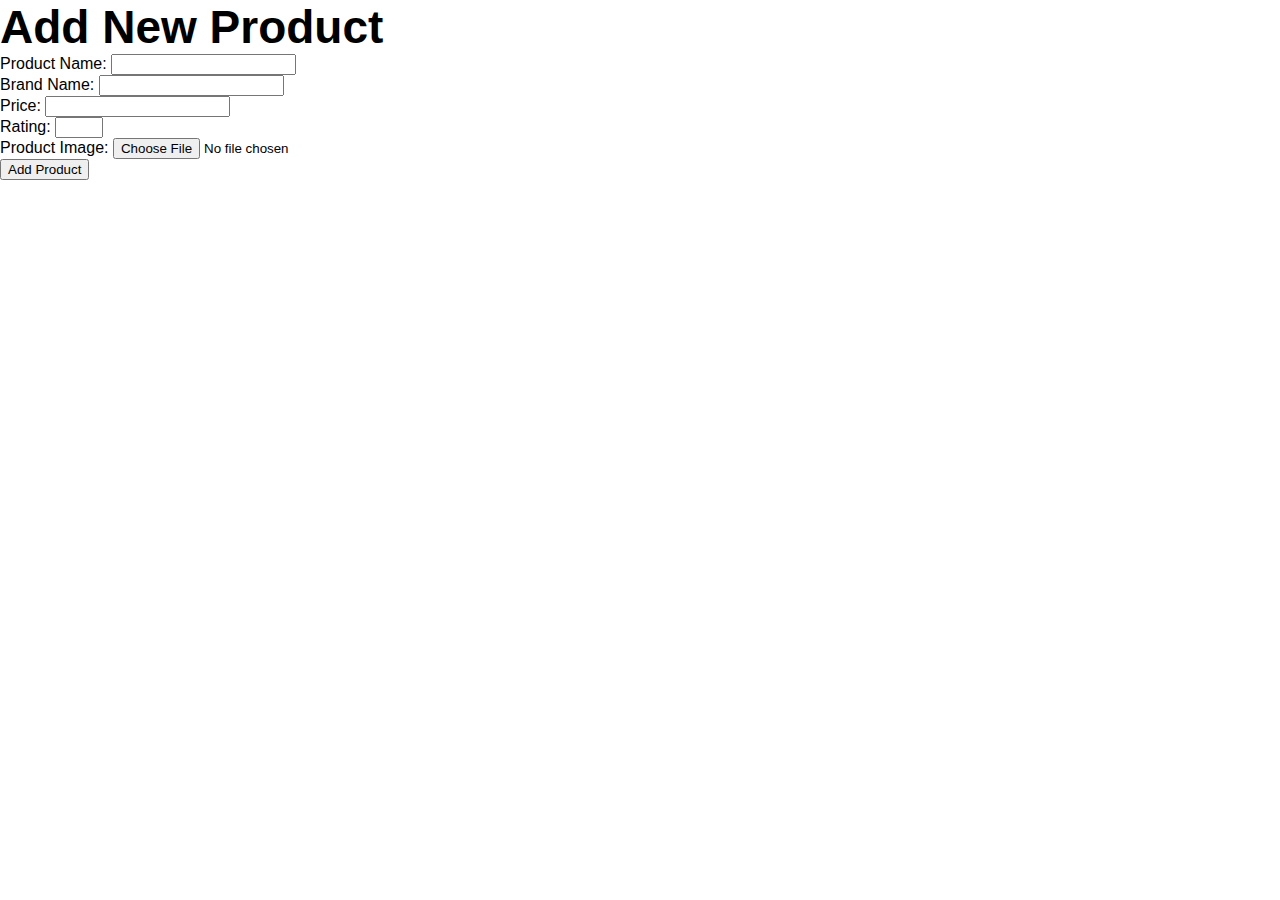
<file: admin.html>
<!DOCTYPE html>
<html lang="en">
<head>
    <meta charset="UTF-8">
    <meta https-equiv="X-UA-Compatible" content="IE=edge">
    <meta name="viewport" content="width=device-width, initial-scale=1.0">
    <link rel="stylesheet" href="style.css">
    <title>Add Product - Admin</title>
</head>
<body>
    <section id="admin-page">
        <h2>Add New Product</h2>
        <form id="productForm" enctype="multipart/form-data">
            <label for="productName">Product Name:</label>
            <input type="text" id="productName" name="productName" required><br>

            <label for="brandName">Brand Name:</label>
            <input type="text" id="brandName" name="brandName" required><br>

            <label for="price">Price:</label>
            <input type="number" id="price" name="price" required><br>

            <label for="rating">Rating:</label>
            <input type="number" id="rating" name="rating" min="1" max="5" required><br>

            <label for="productImage">Product Image:</label>
            <input type="file" id="productImage" name="productImage" accept="image/*" required><br>

            <button type="submit">Add Product</button>
        </form>
    </section>

    <script>
        document.getElementById('productForm').addEventListener('submit', async function (e) {
            e.preventDefault();
            const formData = new FormData(this);
            const response = await fetch('/api/addProduct', {
                method: 'POST',
                body: formData,
            });
            if (response.ok) {
                alert('Product added successfully!');
                window.location.reload();
            } else {
                alert('Failed to add product.');
            }
        });
    </script>
</body>
</html>
</file>
<file: style.css>
*{
    margin: 0;
    box-sizing: border-box;
    font-family: 'spartan', sans-serif;
}


h1 {
    font-size: 50px;
    line-height: 64px;
    color: black;
}

h2{
    font-size: 46px;
    line-height: 54px;
    color: black;
}

h4{
    font-size: 26px;
    color: black;
}

h6 {
    font-weight: 700;
    font-size: 12px;
}

p {
    font-size: 16px;
    color: rgb(92, 90, 90);
    margin: 15px 0 20px 0;
}



.section-p1{
    margin: 40px 80px;
}

.section-m1{
    margin: 40px 0;
}

button.normal{
    font-size: 18px;
    font-weight: 600;
    padding: 15px 30px;
    color: black;
    background-color: white;
    border-radius: 4px;
    cursor: pointer;
    border: none;
    outline: none;
    transition: 0.2s;
}
button.white{
    font-size: 17px;
    font-weight: 600;
    padding: 11px 18px;
    color: rgb(255, 255, 255);
    background-color: transparent;
    cursor: pointer;
    border: 1px solid white;
    outline: none;
    transition: 0.2s;
}


body {
    width: 100%;
}

.logo{
    width: 10%;
    display: flex;
    justify-content: center;
    align-items: center;
}
.logo img{
    width: 33%;
    /* border: 3px solid white; */
    border-radius: 50px;
}

.img1{
    width: 20%;
}


#header{
    display: flex;
    align-items: center;
    justify-content: space-between;
    padding: 20px 80px;
    background: #E3E6F3;
    box-shadow:0 5px 15px rgba(0, 0, 0, 0.06);
    z-index: 999;
    position: sticky;
    top: 0;
    left: 0;
}

#header .search{
    width: 5%;
    display: flex;
    flex-wrap: wrap;
    align-items: center;
    background-repeat: no-repeat;
    background-position: 20% 30%;
    background-color: transparent;
}

#header .search input{
    height: 3.124rem;
    padding: 0 1.25em;
    font-size: 14px;
    width: 75%;
    border: 1px solid transparent;
    border-radius: 12px;
    outline: none;

}

#header .search button {
    width: 10%;
    height: 3.124rem;
    background-color: transparent;
    color: rgb(59, 59, 59);
    font-size: 30px;
    border: none;
    cursor: pointer;
}

#header .search button:hover{
    color: rgb(131, 189, 98);

}

#header .search{
    display: flex;
    width: 40%;
}  


#navbar{
    display: flex;
    align-items: center;
    justify-content: center;
}

#navbar li{
    list-style: none;
    padding: 0 20px;
    position: relative;
}


#navbar li a{
    text-decoration: none;
    font-size: 16px;
    font-weight: 600;
    color: #1a1a1a;
    transition: 0.3 ease;
}

#navbar li a:hover,
#navbar li a.active {
    color: rgb(131, 189, 98);
}

#navbar li a.active::after,
#navbar li a:hover::after{
    content: "";
    width: 30%;
    height: 2px;
    background: rgb(131, 189, 98);
    position: absolute;
    bottom:-4px;
    left: 20px;
}


#mobile{ 
    display: none;
    align-items: center;
} 

#close{
    display: none;
    align-items: center;
}



#hero{
    background-image: url("img/hero4.png");
    height: 95vh;
    width: 100%;
    background-size: cover;
    background-position: top 25% right 0;
    padding: 0 80px;
    display: flex;
    flex-direction: column;
    align-items: flex-start;
    justify-content: center;
}



#hero h4{
    padding-bottom: 15px;
}

#hero h1{
    color: rgb(131, 189, 98);
}

#hero button{
    background-image: url("img/button.png");
    background-color: transparent;
    color: rgb(131, 189, 98);
    border: 0;
    padding: 14px 80px 14px 65px;
    background-repeat: no-repeat;
    cursor: pointer;
    font-weight: 700;
    font-size: 15px;
}

#feature{
    display: flex;
    align-items: center;
    justify-content: space-between;
    flex-wrap: wrap;
}

#feature .fe-box{
    width: 180px;
    text-align: center;
    padding: 25px 15px;
    box-shadow: 20px 20px 34px rgba(0, 0, 0, 0.0.3);
    border: 1px solid #cce7d0 ;
    border-radius: 4px;
    margin: 15px 0;
}


#feature .fe-box:hover{
    box-shadow: 10px 10px 54px rgba(0, 0, 0, 0.3);
}


#feature .fe-box h6 img{
    width: 100%;
    margin-bottom: 10px;
}



#feature .fe-box h6{
    display: inline-block;
    padding: 9px 8px 6px 8px;
    line-height: 1;
    border-radius: 4px;
    color: rgb(131, 189, 98);
    background-color: #fddde4;
}

#feature .fe-box:nth-child(2) h6{
    background-color: #cdebbc;
}
#feature .fe-box:nth-child(3) h6{
    background-color: #d1e8f2;
}
#feature .fe-box:nth-child(4) h6{
    background-color: #cdd4f8;
}
#feature .fe-box:nth-child(5) h6{
    background-color: #f6dbf6;
}
#feature .fe-box:nth-child(6) h6{
    background-color: #fff2e5;
}

#product1 {
    text-align: center;
}

#product1 .pro-container{
    display: flex;
    justify-content: space-between;
    padding-top: 20px;
    flex-wrap: wrap;
}


#product1 .pro{
    width: 23%;
    min-width: 250px;
    padding: 10px 12px;
    border: 1px solid #cce7d0;
    border-radius: 25px;
    cursor: pointer;
    box-shadow: 20px 20px 30px rgba(0, 0, 0, 0.02);
    margin: 15px 0;
    transition: 0.2s ease;
    position: relative;
    
}
#product1 .pro:hover{
    box-shadow: 20px 20px 30px rgba(0, 0, 0, 0.3);

}

#product1 .pro img{
    width: 100%;
    border-radius: 20px;
}

#product1 .pro .des{
    text-align: start;
    padding: 10px 0;
}


#product1 .pro .des span{
    color: #868686;
    font-size: 15px;
}


#product1 .pro .des h5{
    padding-top: 7px;
    color: #1a1a1a;
    font-size: 18px;
}

#product1 .pro .des i{
    font-style: normal;
    color: gold;
    font-size: 24px;
}

#product1 .pro .des h4{
    padding-top: 7px;
    font-size: 19px;
    font-weight: 700;
    color: rgb(131, 189, 98);
}


#product1 .pro .cart{
    width: 40px;
    height: 40px;
    line-height: 40px;
    border-radius: 60px;
    font-weight: 500;
    color: rgb(131, 189, 98);
    font-style: normal;
    font-size: 24px;
    position: absolute;
    bottom: 20px;
    right: 10px;
}


#product1 .pro a{
    text-decoration: none;
}


#banner{
    display: flex;
    flex-direction: column;
    justify-content: center;
    align-items: center;
    text-align: center;
    background-image: url("img/banner/b2.jpg");
    width: 100%;
    height: 40vh;
    background-size: cover;
    background-position: center;
}

#banner h4{
    color: white;
    font-size: 18px;
}

#banner h2{
    color: white;
    font-size: 36px;
    padding: 10px 0;
}

#banner h2 span{
    color: #ef3636;
}


#banner button:hover{
    background-color: rgb(131, 189, 98);
    color: white;
}

#sm-banner{
    display: flex;
    justify-content: space-between;
    flex-wrap: wrap;
}

#sm-banner .banner-box{
    display: flex;
    flex-direction: column;
    justify-content: center;
    align-items: flex-start;
    background-image: url("img/banner/b17.jpg");
    min-width: 850px;
    height: 50vh;
    background-size: cover;
    background-position: center;
    padding: 30px;
}

#sm-banner .banner-box2{
    background-image: url("img/banner/b10.jpg");
}

#sm-banner h4{
    color: white;
    font-size: 20px;
    font-weight: 300;
}
#sm-banner h2{
    color: white;
    font-size: 28px;
    font-weight: 800;
}
#sm-banner span{
    color: white;
    font-size: 14px;
    font-weight: 500;
    padding-bottom: 15px;
}


#sm-banner .banner-box:hover button{
    background: rgb(131, 189, 98);
    border: 1px solid rgb(131, 189, 98);
}

#banner3{
    display: flex;
    justify-content: space-between;
    flex-wrap: wrap;
    padding: 0 80px
}


#banner3 .banner-box {
    display: flex;
    flex-direction: column;
    justify-content: center;
    align-items: flex-start;
    background-image: url("img/banner/b7.jpg");
    min-width: 30%;
    height: 30vh;
    background-size: cover;
    background-position: center;
    padding: 20px;
    margin-bottom: 20px;
}

#banner3 .banner-box2{
    background-image: url("img/banner/b4.jpg");
}

#banner3 .banner-box3{
    background-image: url("img/banner/b18.jpg");
}

#banner3 h2{
    color: white;
    font-weight: 900;
    font-size: 22px;
}


#banner3 h3{
    color: #ec544e;
    font-weight: 800;
    font-size: 15px;
}

#newsletter{
    display: flex;
    justify-content: space-between;
    flex-wrap: wrap;
    align-items: center;
    background-image: url("img/banner/b14.png");
    background-repeat: no-repeat;
    background-position: 20% 30%;
    background-color: #041e42;
    padding: 40px 50px;
}

#newsletter .section-p1{
    margin: 40px 80px;
}


#newslette .section-m1{
    margin: 40px 0;
}


#newsletter h4{
    font-size: 22px;
    font-weight: 700;
    color: white;
}
#newsletter p{
    font-size: 14px;
    font-weight: 600;
    color: #818ea0;
}

#newsletter p span{
    color: #ffbd27;
}

#newsletter .form{
    display: flex;
    width: 40%;
} 


#newsletter input{
    height: 3.124rem;
    padding: 0 1.25em;
    font-size: 14px;
    width: 100%;
    border: 1px solid transparent;
    border-radius: 4px;
    outline: none;
    border-top-right-radius: 0;
    border-bottom-right-radius: 0;

}

#newsletter button{
    background-color: rgb(131, 189, 98);
    color: white;
    white-space: nowrap;
    border-top-left-radius: 0;
    border-bottom-left-radius: 0;
}


footer .col img{
    width: 22%;
    border-radius: 30px;
}


footer{
    display: flex;
    flex-wrap: wrap;
    justify-content: space-between;
}
footer .col{
    display: flex;
    flex-direction: column;
    align-items: flex-start;
    margin-bottom: 20px;
}


footer .logo{
    margin-bottom: 30px;
}

footer h4{
    font-size: 16px;
    padding-bottom: 20px;
}
footer p{
    font-size: 15px;
    margin:  0 0 8px 0;
}
footer a{
    font-size: 15px;
    text-decoration: none;
    color: #222;
    margin-bottom: 10px;
}

footer .follow{
    margin-top: 20px;
}
footer .follow i{
    color: #465b52;
    padding-right:  4px;
    cursor: pointer;
}

footer .row img{
    width: 48%;
    border-radius: 50px;
}

footer .install .pay{
    width: 60%;
}
footer .pay img{
    width: 100%;
}


footer .install .row img{
    border: 1px solid rgb(131, 189, 98);
    border-radius: 6px;
}


footer .install img{
    margin: 10px 0 15px 0;
}


footer .follow i:hover,
footer a:hover{
    color: rgb(131, 189, 98);
}

footer .copyright{
    width: 100%;
    text-align: center;
} 


/* start media query */
@media (max-width:1766px) {
    #sm-banner .banner-box {
        min-width: 780px;
        height: 30vh;
    }
}

@media (max-width:1600px) {
    #sm-banner .banner-box {
        min-width: 620px;
        height: 30vh;
    }
}

@media (max-width:1400px) {
    #sm-banner .banner-box {
        min-width: 550px;
        height: 30vh;
    }
}

@media (max-width:1266px) {
    #sm-banner .banner-box {
        min-width: 500px;
        height: 30vh;
    }
}
@media (max-width:1156px) {
    #sm-banner .banner-box {
        min-width: 480px;
        height: 30vh;
    }
}
@media (max-width:1122px) {
    #sm-banner .banner-box {
        min-width: 430px;
        height: 30vh;
    }
}

/* Shop Page*/
#page-header{
    background-image: url("img/banner/b3.jpg");
    width: 100%;
    height: 30vh;
    background-size: cover;
    display: flex;
    justify-content: center;
    text-align: center;
    flex-direction: column;
    padding: 14px;
}

#page-header h2,
#page-header p{
    color: white;
}


 @media (max-width:1024px) {
    .section-p1 {
        margin: 40px 40px;
    }

    .logo {
        width: 20%;
    }
    

    #navbar {
        display: flex;
        flex-direction: column;
        align-items: flex-start;
        justify-content: flex-start;
        position: fixed;
        top: 0; 
        right: -300px;
        height: 100vh;
        width: 300px;
        background-color: #E3E6F3; 
        box-shadow: 0 40px 60px rgba(0, 0, 0, 0.1);
        padding: 80px 0 0 10px; 
        transition: 0.3s;
     }  

     #navbar.active{
        right: 0px;
     }

    #navbar li{
        margin-bottom: 30px;
    }
    
    #mobile .bar{
        background-color: transparent;
    } 

     #header .search input{
        height: 2.124rem;
        padding: 0 1.25em;
        font-size: 14px;
        width: 65%;
        border: 1px solid transparent;
        border-radius: 4px;
        outline: none;
        border-top-right-radius: 0;
        border-bottom-right-radius: 0;
    }

    #mobile{
        display: flex;
        align-items: center;
    }   

    #close{
        display: flex;
        align-items: center;
        text-decoration:none;
    }

    #header .search button {
        width: 10%;
        height: 3.124rem;
        background-color: transparent;
        color: rgb(59, 59, 59);
        font-size: 30px;
        border: none;
        cursor: pointer;
    }

    #header .search{
        width: 75%;
        display: flex;
        flex-wrap: wrap;
        align-items: center;
        background-repeat: no-repeat;
        background-position: 20% 30%;
        background-color: transparent;
    }
    #header .search{
        display: flex;
    } 

    #sm-banner .banner-box {
        display: flex;
        flex-direction: column;
        justify-content: center;
        align-items: flex-start;
        background-image: url("img/banner/b17.jpg");
        min-width: 600px;
        height: 50vh;
        background-size: cover;
        background-position: center;
        padding: 30px;
    }
    #sm-banner .banner-box2{
        background-image: url("img/banner/b10.jpg");
    }
     
    #mobile li{
        color: #1a1a1a;
        font-size: 24px;
        padding-left: 20px;
        font-style: normal;
    }

    #close{
        position: absolute;
        top: 30px;
        left: 30px;
        color: #222;
        font-size: 24px;
    }


    #hero {
        height: 70vh;
        padding: 0 80px;
        background-position: top 30% right 30%;
    }

    #feature {
        justify-content: center;
    }

    #feature .fe-box {
        margin: 15px 15px;
    }

    #product1 .pro-container {
        justify-content: center;
    }

    #product1 .pro {
        margin: 15px 15px;
    }

    #banner {
        height: 20vh;
    }

    #sm-banner .banner-box {
        min-width: 100%;
        height: 30vh;
    }

    #banner3 {
        padding: 0 40px;
    }

    #banner3 .banner-box {
        width: 28%;
    }

    #newsletter .form {
        width: 70%;
        align-items: center;
    }

    #newsletter{
        padding: 30px 50px;
    }

    #about-head img{
        width: 40%;
        height: auto;
    }


}

#pagination{
    text-align: center;
    font-style: normal;
    font-size: 24px;
}

#pagination a{
    text-decoration: none;
    background-color: rgb(131, 189, 98);
    padding: 15px 20px;
    border-radius: 4px;
    color: #fff;
    font-weight: 600;
}


/* Single Product*/

#prodetails{
    display: flex;
    margin-top: 20px;
}

#prodetails .single-pro-image{
    width: 20%;
    margin-right: 50px;
}

.small-image-group{
    display: flex;
    justify-content: space-between;
}

.small-img-col{
    flex-basis: 24%;
    cursor: pointer;
}


#prodetails .single-pro-details{
    width: 50%;
    padding-top: 30px;
}

#prodetails .single-pro-details h4{
    padding-top: 40px 0 20px 0;
}

#prodetails .single-pro-details h2{
    font-size: 26px;
}

#prodetails .single-pro-details select{
    display: block;
    padding: 5px 10px;
    margin-bottom: 10px;
}

#prodetails .single-pro-details input{
    width: 50px;
    height: 47px;
    padding-left: 10px;
    font-size: 16px;
    margin-right: 10px;
}


#prodetails .single-pro-details input:focus{
    outline: none;
}


#prodetails .single-pro-details button{
    background: rgb(131, 189, 98);
    color: white;
}

#prodetails .single-pro-details span{
    line-height: 25px;
}


#page-header.blog-header{
    background-image: url("img/banner/readmore.jpg");
}

#blog{
    padding: 150px 150px 0 150px;
}


#blog .blog-box{
    display: flex;
    align-items: center;
    width: 100%;
    position: relative;
    padding-bottom: 90px;
}


#blog .blog-img{
    width: 35%;
    margin-right: 40px;
}

#blog img{
    width: 100%;
    height: 300px;
    object-fit: cover;
}

#blog .blog-details{
    width: 50%;
}

#blog .blog-details a{
    text-decoration: none;
    font-size: 11px;
    color: "black";
    font-weight: 900;
    position: relative;
    transition: o.3s;
}

#blog .blog-details a::after{
    content: "";
    width: 50px;
    height: 2px;
    background-color: black;
    position: absolute;
    top: 6px;
    right: -60px;
}

#blog .blog-details a:hover{
    color: rgb(131, 189, 98);
}

#blog .blog-details a:hover::after{
    background-color: rgb(131, 189, 98);
    height: 5px;
    top: 5px;
    transition: 0.1s;
}

#blog .blog-box h1{
    position: absolute;
    top: -40px;
    left:0;
    font-size: 70px;
    font-weight: 700;
    color: #c9cbce;
    z-index: -9;
}


/*About Page*/
#page-header.about-header{
    background-image: url("img/about/banner.jpg");
}

#about-head{
    display: flex;
    align-items: center;
}

#about-head div{
    padding-left: 40px;
}


#about-head img{
    width: 50%;
    height: auto;
}

#about-app{
    text-align: center;
}

#about-app .video{
    width: 70%;
    height: 100%;
    margin: 30px auto 0 auto;
}

#about-app .video video{
    width: 100%;
    height: 100%;
    border-radius: 20px;
}


@media (max-width:477px) {
    .section-p1 {
        margin: 20px;
    }

    #header {
        padding: 10px 30px;
    }

    .logo {
        width: 40%;
        display: flex;
        justify-content: center;
        align-items: center;
    }

    #header .search {
        width: 410%;
        background-position: 20% 30%;
    }

    #hero {
        padding: 0 20px;
        background-position: 55%;
    }
    #hero h4 {
        padding-bottom: 15px;
        font-size: 18px;
    }

    h1 {
        font-size: 38px;
    }

    h2 {
        font-size: 32px;
    }
    #feature .fe-box {
        margin: 0 0 15 0;
    }
    /* #feature {
        justify-content: space-between;
    } */

    #product1 .pro {
        width: 100%;
    }

    #banner {
        height: 40vh;
    }
    #sm-banner .banner-box {
        height: 40vh;
    }
    #sm-banner .banner-box2 {
        margin-top: 20px;
    }
    #banner3 {
        padding: 0 20px;
    }
    #banner3 .banner-box {
        width: 100%;
    }

    #newsletter .form {
        width: 100%;
    }
    #newsletter {
        padding: 40px 20px;
    }


    /* Single Product*/
    #prodetails{
        display: flex;
        flex-direction: column;
    }

    #prodetails .single-pro-image{
        width: 100%;
        margin-right: 0px;
    }

    #prodetails .single-pro-details{
        width: 100%;
    }


    /* blog page */

    #blog {
        padding: 100px 20px 0 20px;
    }

    #blog .blog-box{
        display: flex;
        flex-direction: column;
        align-items: flex-start;
    }
    #blog .blog-img{
        width: 100%;
        margin-right: 0px;
        margin-bottom: 30px;
    }

    #blog .blog-details {
        width: 100%;
    }

    #about-head{
        flex-direction: column;
    }

    #about-head img{
        width: 100%;
        margin-bottom: 20px;
    }

    #about-head div{
        padding-left: 0px;
    }

    #about-app .video{
        width: 100%;
    }

    


}
</file>
